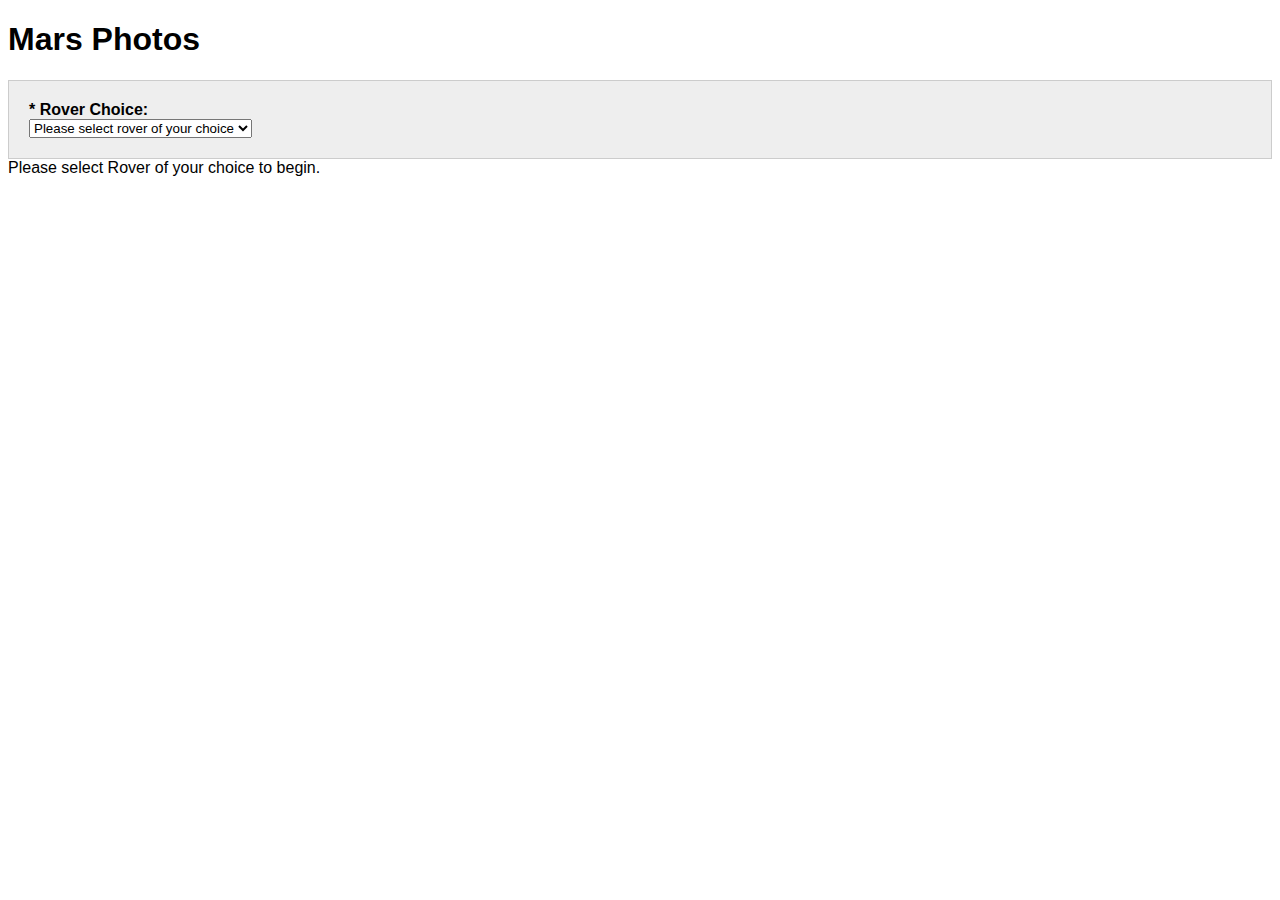
<file: globe/index.html>
<!DOCTYPE html>
<html>
    <head>
        <title>Mars Photos</title>
        <meta name="viewport" content="width=device-width, initial-scale=1.0">
        <style type="text/css">
        /** 
         * This section sould be stored in separate file. 
         * Example: /css/marsphotos.css
         */            
            body{
                font-family: "Source Sans Pro",sans-serif, "Lucida Grande", "Lucida Sans","Lucida Sans Unicode ",arial,helvetica;
            }

            .error{
                color: #C74427;
                font-weight:bold;
            }

            label{
                font-weight:bold;
                display:block;
            }

            #contents{
                position:relative;
                display:block;
                margin:auto;
            }

            #contents #forpopup{
                width:100%;
                height:100%;
                display:block;
                z-index:1000;
                position:fixed;
                background-color: rgba(255, 255, 255, 0.8);
                display:none;
                z-index: 1000;
            }

            #contents #popup{
                display:block;
                position:fixed;
                margin:0 auto;    
                top:0px;
                z-index: 1010;
                text-align:center;
                vertical-align: middle;
                width:80%;
                height:80%;
                padding:10px;            
            }

            #contents #popup img{
                margin:auto;
                padding:10px;
                border:1px solid #cccccc;
                background-color:#ffffff;

            }


            #exploreform{
                border:1px solid #cccccc;
                background-color:#eeeeee;
                display:block;
                padding:10px;
            }

            #exploreform #roverdependent{ display:none; }

            #exploreform .wrapper{
                padding:10px;
                display:block;
                float:left;
            }        
            
            #exploreform .requireddates{
                display:block;
                position:relative;
                max-width:700px;
                float:left;
            }            

            #results{
                clear:both;
            }


            #results .cameraheader{
                clear:both;
            }

            #results .imageobjectinfo{
                margin:auto;
            }

            #results .imageobjectinfo .roverimage{
                border:1px solid #cccccc;
                padding:10px;
                margin:10px;
                float:left;
            }

            #results .imageobjectinfo .roverimage .thumbimage{
                width:100px;
                float:left;
                height:100px;
                padding-right:10px;
            }        
            
            #results .imageobjectinfo .roverimage .camera_name{
                width:100px;
                float:right;
                height:100px;
                padding-right:10px;
                font-size:10px;
            }        
            

            #pager{
                border:1px solid #cccccc;
                background-color:#eeeeee;
                display:block;
                padding:10px;
                min-height:20px;
                text-align:center;
                position:relative;
            }
            
            #pager .nextresults{
                display:block;
                float:right;
            }

            #pager .prevresults{
                display:block;
                float:left;
            }

        </style>

        <script src="https://code.jquery.com/jquery-2.2.3.min.js"></script>

<script>
/** 
 * This section sould be stored in separate file. 
 * Example: /javascript/marsphotos.js
 */
    var sol = '0';
    var earth_date = '';
    var camera_name = '';
    var api_key = 'LeATHlsoxSJo6JGxQrNQwpA71ANMDATfLHoF0wjB';
    var page_num = 1;
    var rover = '';
    var rovers = ['curiosity', 'opportunity', 'spirit'];
    var rover_object = {};
    var rover_sprit_object = {};
    var rover_opportunity_object = {};
    var rover_curiosity_object = {};

    /**
     * Fetching data and determines if the call was successful or not. 
     */
    function fetchData(rover_id) {
        var url = getApiUrl(rover_id);
        //url = '';
        $("#pageinfo").html('Api Call: ' + url);
        $("#results").text("");

        var data = $.getJSON(url, function () {

        })
                .done(function (data) {
                    successfulCall(data);
                    showDescriptions();
                    printCameras();
                    initializeOverlay();
                })
                .fail(function () {

                    $("#pager").hide();
                    printCameras();
                    if (typeof (data) !== 'undefined') {
                        $("#results").html('<div class="">' + (JSON.parse(data.responseText)).errors + '.</div>');
                        return false;
                    } else {
                        $("#results").html('<div class="error">' + friendlyErrorMessage(rover_id) + '</div>');
                        return false;
                    }
                });
    }

    /** 
     * 
     * This function is called when API returns without an error.  It also assignes
     * rover objects for the first successful call.
     * @param {object} takes object that was returned by calling API url. 
     */
    function successfulCall(data) {

        var current_camera = '';
        $.each(data, function (index, photos) {
            if( jQuery.isEmptyObject( photos )  === true ){
                $("#results").text("No Photos Found");
                $(".nextresults").text("");
                $("#pagenum").text("Page " + page_num);
                return null;
            }
            $.each(photos, function (photo_index, photo_obj) {

                var image_object = imageObject(photo_obj);
                if (photo_index === 0) {
                    switch (rover_id) {
                        case 'curiosity':
                            if (jQuery.isEmptyObject(rover_curiosity_object) === true)
                                rover_curiosity_object = image_object.rover_info;
                                rover_object = rover_curiosity_object;
                            break;
                        case 'opportunity':
                            if (jQuery.isEmptyObject(rover_opportunity_object) === true)
                                rover_opportunity_object = image_object.rover_info;
                                rover_object = rover_opportunity_object;
                            break;
                        case 'spirit':
                            if (jQuery.isEmptyObject(rover_sprit_object) === true)
                                rover_sprit_object = image_object.rover_info;
                                rover_object = rover_sprit_object;
                            break;
                    }
                } 
                // Display camera name
                if (current_camera !== image_object.camera_id) {
                    $("#results").append('<h2 class="cameraheader"><a href="#" class="cameraheaderlink" id="' + image_object.camera_name + '">' + image_object.camera_fullname + '</a></h2>');
                    current_camera = image_object.camera_id;
                }
                // Prepare results
                $("#results").append(image_object.printImageList());
                if( photo_index === 24 ){
                    html_text = '';
                    if( page_num > 1 ){
                        html_text += ' <span class="pager"><a href="#" class="prevresults">Previous Results</a></span> ' ;
                    }

                    html_text += ' <span class="page"><a href="#" class="nextresults">Next Results</a></span> ' ;
                    html_text += '<span id=pagenum">Page ' + page_num + '</span>';
                    $("#pager").html( html_text );

                }
            });

        });

    }

    /**
     * If information is available, this function will show information to users
     * to assist in exploring the data.
     */
    function showDescriptions() {
        if (jQuery.isEmptyObject(rover_object) === false) {
            $("#rovermaxsol").text(rover_object.max_sol);
            $("#soldate input").attr("max", rover_object.max_sol);
            $("#soldesc").show();

            $("#rovermaxdate").text(rover_object.max_date);
            $("#earthdate input").attr("max", rover_object.max_date);
            $("#roverlandingdate").text(rover_object.landing_date);
            $("#earthdate input").attr("min", rover_object.landing_date);
            $("#eddesc").show();
        }
    }

    /**
     * This function generates new camera list based on Rover ID, which was part of
     * JSON data. rover_object is assigned at time of fetching data.
     */
    function printCameras() {
        if (jQuery.isEmptyObject(rover_object) === false) {
            var cameralist = rover_object.cameras;
            if (jQuery.isEmptyObject(cameralist) === false) {
                $("#camera_list").text("");
                $("#camera_list").append('<option value="">All ' + rover_object.name + ' Cameras</option>');
                $.each(cameralist, function (index, cameraobject) {
                    $("#camera_list").append('<option value="' + cameraobject.name + '" ' + (cameraobject.name === camera_name ? 'selected' : '') + '>' + cameraobject.full_name + '</option>');
                });
            }
        }
    }


    /** 
     * Construct URL to retrieve JSON Data.  
     * @param {string} takes rover_id that is one of rovers array.
     * @returns {String} returns URL to call NASA Mars Photo API.
     */
    function getApiUrl(rover_id) {
        if (rover_id === null || rover_id === "" || typeof (rover_id) === 'undefined')
            return '';
        if (jQuery.inArray(rover_id, rovers) < 0)
            return '';

        var temp_text = 'https://api.nasa.gov/mars-photos/api/v1/rovers/' + rover_id + '/photos';


        if (sol !== '' && sol !== null && typeof (sol) !== 'undefined') {
            temp_text += '?sol=' + sol;
        } else {
            temp_text += '?earth_date=' + earth_date;
        }

        if (camera_name !== '' && camera_name !== null && typeof (camera_name) !== 'undefined') {
            temp_text += '&camera=' + camera_name;
        }

        if (page_num !== '' && page_num !== null && typeof (page_num) !== 'undefined') {
            if( page_num < 1 ) page_num = 1;
            temp_text += '&page=' + page_num;
        }

        if (api_key === '' || api_key === null || typeof (api_key) === 'undefined') {
            api_key = 'DEMO_KEY';
        }

        temp_text += '&api_key=' + api_key;
        return temp_text;
    }

    /** 
     * Creates new object for Mars Photo with information.
     * @param {type} object
     * @returns {_L211}
     */
    function imageObject(object) {
        if (object === null || object === "" || typeof (object) === 'undefined')
            return null;

        return new function () {
            this.id = object.id;
            this.sol = object.sol;
            this.img_src = object.img_src;
            this.thum_img = object.img_src;
            this.earth_date = object.earth_date;

            this.camera_info = object.camera;
            this.camera_id = this.camera_info.id;
            this.camera_name = this.camera_info.name;
            this.camera_fullname = this.camera_info.full_name;

            this.rover_info = object.rover;
            this.rover_id = this.rover_info.name.toLowerCase();
            this.rover_name = this.rover_info.name;
            this.rover_landing_date = this.rover_info.landing_date;
            this.rover_max_sol = this.rover_info.max_sol;
            this.rover_max_date = this.rover_info.max_date;
            this.rover_total_photos = this.rover_info.total_photos;
            this.rover_cameras = this.rover_info.cameras;

            this.printImageList = function () {
                var line_sep = "\n";
                var text = '<div id="' + this.rover_id + '_' + this.camera_id + '_' + this.id + '" class="imageobjectinfo">';
                text += '<div class="row">' + line_sep;
                text += '  <div class="roverimage">' + line_sep;
                text += '    <a href="' + this.img_src + '">' + line_sep;
                text += '      <img class="thumbimage" src="' + this.thum_img + '" alt="Image from ' + this.camera_fullname + '"/>' + line_sep;
                text += '    </a>' + line_sep;
                text += '    <div class="camera_name">' + line_sep;
                text += '        Camera: ' + this.camera_fullname + '<br />' + line_sep;
                text += '        Sol: ' + this.sol + '<br />' + line_sep;
                text += '        Earth Date: ' + this.earth_date + '<br />' + line_sep;
                text += '    </div>' + line_sep;
                text += '  </div>' + line_sep;
                text += '</div>' + line_sep;
                text += '</div>' + line_sep;
                return text;
            }
        }
    }

    function initializeOverlay() {
        var popupwidth = $(window).width() - 100;
        var popupheight = $(window).height() - 100;

        $("#forpopup").css("height", $(window).height());
        $("#popup").css("background-size", popupwidth + 'px ' + popupheight + 'px');
    }


    function clearAll() {
        $("#rover_list").val("");
        $("#camear_list").val("");
        $("#earthdate input").val("");
        $("#soldate input").val("0");
        $("#results").text("Please select Rover of your choice to begin.");
        $('#roverdependent').hide();
        page_num = 1;
	sol = 0;
	earth_date = '';
    }

    function closePopup() {
        $("#forpopup").hide();
        $("#popup").hide();
        $("#popup").html("");
    }

    function showPopup() {
        $("#forpopup").show();
        $("#popup").show();
    }

    function friendlyErrorMessage(rover_id) {
        if (rover_id === '')
            return 'Please select Rover of your choice to begin.';

        if (sol === '' && earth_date === '') {
            return 'Please select either Sol or Earth Date.';
        }

        return "Houston, we have a problem! and Huston has been notified.";
    }

</script>

        <script>
            $(document).ready(function () {
                closePopup();
                clearAll();
                $(".hidedesc").hide();
                $("#pager").hide();
                $("#pageinfo").hide();
                
                /*
                 * When a rover is chosen, it changes the data based on the choice.
                 */
                $("#exploreform #rover_list").change(function () {
                    rover_id = $(this).val();
                    camera_name = '';
                    $('#exploreform #roverdependent').show();
                    fetchData(rover_id);
                    $("#pager").show();
                    $("#pageinfo").show();
                });

                /**
                 * When a camera is chosen, it changes the data based on the choice.
                 */
                $("#exploreform #camera_list").change(function () {
                    camera_name = $(this).val();
                    if (camera_name === 'ALL') camera_name = '';
                    page_num = 1;
                    fetchData(rover_id);
                });

                /**
                 * Clears all the values to start from scratch.
                 */
                $("#clear").click(function () {
                    $("#exploreform #rover_list").val("");
                    clearAll();
                    return false;
                });

                /**
                 * When results area is clicked, it determines what area of results been clicked.
                 * 
                 * When Thumbnail image is clicked, it caculates image size and initiate a modal.
                 * 
                 * When header link is clicked, it filters the results based on camera choice.
                 */
                $("#results").on('click', function (e) {

                    if (e.target.className === 'thumbimage') {
                        var current_image_location = e.target.currentSrc;
                        var popup_width = $(window).width() - 100;
                        var popup_height = $(window).height() - 100;
                        var max_width = '';
                        var max_height = '';

                        $('<img src="' + current_image_location + '" />').load(function () {
                            var image_width = this.width;
                            var image_height = this.height;

                            if (image_width > popup_width) max_width = popup_width;
                            else max_width = image_width;
                            
                            if (image_height > popup_height) max_height = popup_height;
                            else max_height = image_height;

                            $("#forpopup").css('height', $(window).height());
                            $("#popup").css('width', max_width + 'px');
                            $("#popup").css('height', max_height + 'px');
                            $("#popup").css('margin-left', ((($(window).width() - max_width) / 2) - 20) + 'px');
                            $("#popup").css('margin-top', ((($(window).height() - max_height) / 2) - 20) + 'px');
                            $("#popup img").css('max-width', max_width + 'px');
                            $("#popup img").css('max-height', max_height + 'px');
                        });

                        showPopup();

                        $("#popup").html('<img src="' + current_image_location + '" alt="">');
                        return false;
                    } else if (e.target.className === 'cameraheaderlink') {
                        camera_name = e.target.id;
                        page_num = 1;
                        fetchData(rover_id);
                        return false;
                    } 

                    
                });

                $("#pager").on('click', function (e) {
                    if( e.target.className === 'nextresults' ){
                      page_num  = ++page_num;
                      fetchData(rover_id);
                      return false;
                    } else if( e.target.className === 'prevresults' ){
                        page_num = --page_num;
                        if( page_num < 1 ) page_num = 1;
                        fetchData( rover_id );
                        return false;
                    }
                    
                    return false;
                });

                /**
                 * For Earth Date entry
                 * keyCode 13 is enter key.  Once key is pressed, it is blured to call
                 * focsout action.
                 **/
               $("#exploreform #earthdate input").on('keypress', function (e) {
                    if (e.type === 'keypress' && e.keyCode === 13){
                        $(this).blur();
                        return false;
                    }
                });

                /**
                 * For Earth Date entry
                 * When the earth date is entered, it caculates the date that is within the appropriate dates
                 * and produce page results accordingly.
                 */
                $("#exploreform #earthdate input").on('focusout', function (e) {                    
                    earth_date = $(this).val();
                    if( e.keyCode === 13 ) $(this).blur();
                    if (earth_date !== "") {
                        var valid_earth_date = function (earth_date) {
                            if (earth_date.length !== 10)
                                return false;
                        };
                        if (valid_earth_date !== false) {
                            if( earth_date < rover_object.landing_date ){
                                earth_date = rover_object.landing_date;
                            } else if( earth_date > rover_object.max_date ){
                                earth_date = rover_object.max_date;
                            }
                            $("#earthdate input").val( earth_date );
                            sol = '';
                            $("#earthdate input").attr("required", true);
                            $("#soldate input").removeAttr("required");
                            $("#soldate input").val("");
                            page_num = 1;

                            fetchData(rover_id);
                        }
                    } else {
                        if (sol === '') {
                            $("#earthdate input").attr("required", true);
                        }
                    }
                    return false;
                });

                /**
                 * For Sol entry
                 * keyCode 13 is enter key.  Once key is pressed, it is blured to call
                 * focsout action.
                 **/
                $("#exploreform #soldate input").on('keypress', function (e) {
                    if (e.type === 'keypress' && e.keyCode === 13){
                        $(this).blur();
                        return false;
                    }
                });

                /**
                 * For Sol entry
                 * When the sol is entered, it caculates the date that is within the appropriate sol
                 * and produce page results accordingly.
                 */
                $("#exploreform #soldate input").on('focusout', function () {
                    
                    sol = $(this).val();
                    if (sol !== "") {
                        if( sol < 0 ) {
                            sol = 0;
                        } else if( sol > rover_object.max_sol ){
                            sol = rover_object.max_sol;
                        }
                        $("#soldate input").val(sol);
                        earth_date = '';
                        $("#soldate input").attr("required", true);
                        $("#earthdate input").removeAttr("required");
                        $("#earthdate input").val("");
                        page_num = 1;
                        fetchData(rover_id);
                    } else {
                        if ($earth_date === '') {
                            $("#soldate input").attr("required", true);
                        }
                    }
                    return false;
                }); 
                
                /**
                 * To close the modal when user click on image itself.
                 */
                $("#popup").on('click', function () {
                    closePopup();
                    return false;
                });

                /**
                 * To close the modal when user click on outside of image itself.
                 */
                $("#forpopup").on('click', function () {
                    closePopup();
                    return false;
                });

                /**
                 * To close the modal when user presses escape key.
                 */
                $(document).on('keydown', function (e) {
                    if (e.keyCode === 27) {
                        closePopup();
                        return false;
                    }
                }); 
            });

        </script>


    </head>
    <body>
        <div id="contents">        
            <div id="popup"></div>
            <div id="forpopup"><a href="#">Close</a></div>
            <h1>Mars Photos</h1>
            <div id="exploreform">
                <form method="POST" action="#">
                    <div class="wrapper">
                        <label for="rover_list" class="required">* Rover Choice:</label>
                        <select id="rover_list" required >
                            <option value="">Please select rover of your choice</option>
                            <option value="curiosity">Curiosity</option>
                            <option value="opportunity">Opportunity</option>
                            <option value="spirit">Spirit</option>
                        </select>
                    </div>
                    <div id="roverdependent">
                        <div class="wrapper">
                            <div id="cameras">
                                <label for="camera_list">Cameras On Rover:</label>
                                <select id="camera_list">
                                    <option name="ALL" value="">All Cameras</option>
                                    <option name="FHAZ" value="FHAZ">Front Hazard Avoidance Camera</option>
                                    <option name="RHAZ" value="RHAZ">Rear Hazard Avoidance Camera</option>
                                    <option name="MAST" value="MAST">Mast Camera</option>
                                    <option name="CHEMCAM" value="CHEMCAM">Chemistry and Camera Complex</option>
                                    <option name="MAHLI" value="MAHLI">Mars Hand Lens Imager</option>
                                    <option name="MARDI" value="MARDI">Mars Descent Imager</option>
                                    <option name="NAVCAM" value="NAVCAM">Navigation Camera</option>
                                    <option name="PANCAM" value="PANCAM">Panoramic Camera</option>
                                    <option name="MINITES" value="MINITES">Miniature Thermal Emission Spectrometer (Mini-TES)</option>
                                </select>
                            </div>
                        </div>


                        <div class="requireddates">
                            <div class="required">* Please enter either Sol or Earth Date.</div>
                            <div class="wrapper">
                                <div id="soldate">                
                                    <label for="soldate">Sol (Martian Rotation):</label>
                                    <!-- type number is not supported for IE9 or earlier version -->
                                    <input type="number" name="soldate" min="0" max="1000" value="0" />
                                    <div id="soldesc" class="hidedesc">Available sol: between 0 to <span id="rovermaxsol"></span></div>
                                </div>
                            </div>
                            <div class="wrapper">
                                <div id="earthdate">
                                    <label for="earthdate">Earth Date:</label>
                                    <!-- type number is not supported for IE -->
                                    <input type="date" name="earthdate" min="2015-01-01" max="2016-01-01" />
                                    <div id="eddesc" class="hidedesc">Available earth date: between <span id="roverlandingdate"></span> and <span id="rovermaxdate"></span></div>
                                </div>
                            </div>

                        </div>
                        <div class="wrapper">
                            <div id="clear"><a href="#">Clear</a></div>
                        </div>

                    </div>
                    <div style="clear:both"></div>
                </form>
                <div style="clear:both"></div>
            </div>

            <div style="clear:both"></div>
           
            
            <div id="results">
                Please select Rover of your choice to begin.
            </div>
            <div style="clear:both"></div>


            <div id="pager"></div>
        </div>
    </body>
</html>
</file>
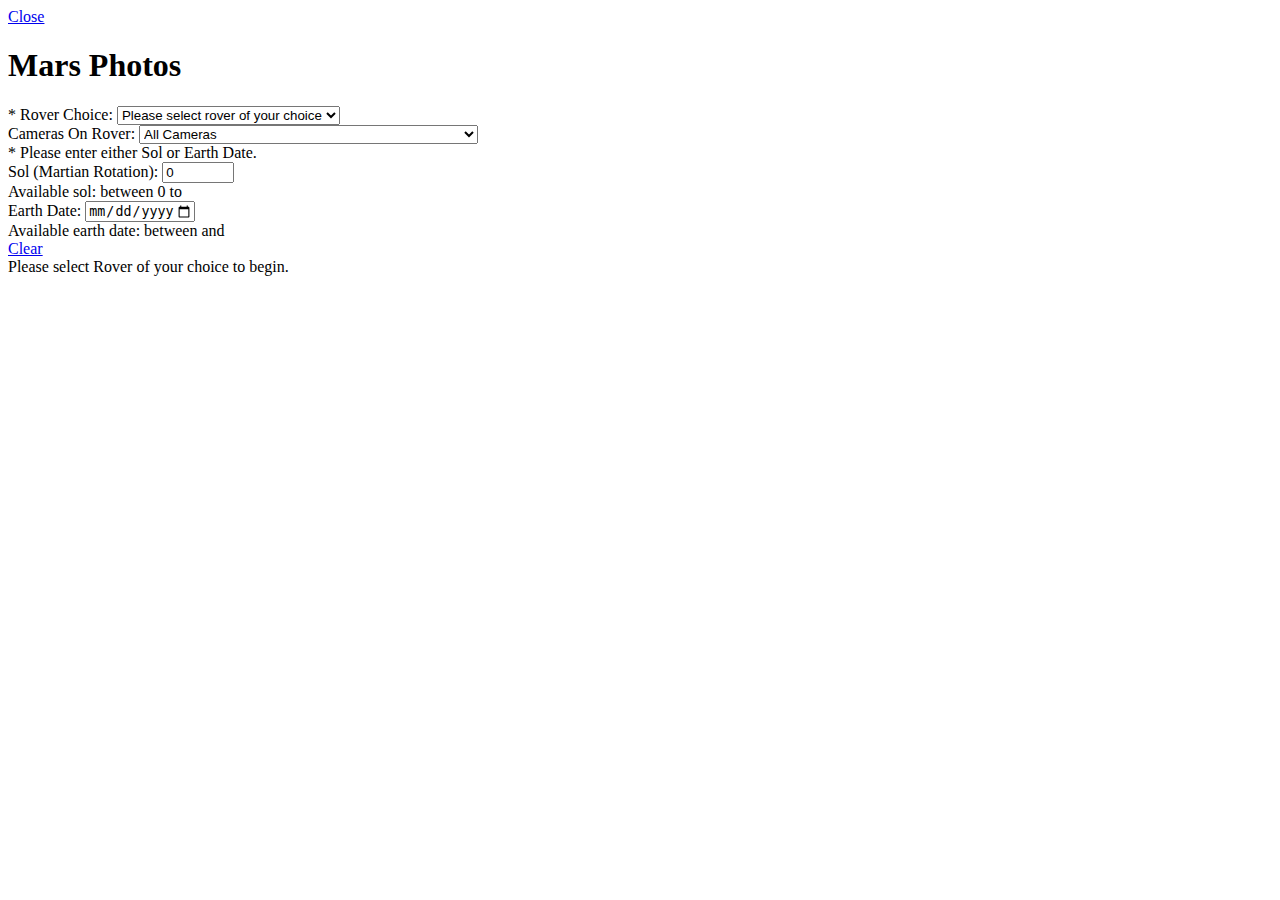
<file: marsphotos/index.html>
<!DOCTYPE html>
<html>
    <head>
        <title>Mars Photos</title>
        <meta name="viewport" content="width=device-width, initial-scale=1.0">

        <link rel="stylesheet" href="/marsphotos/css/marsphotos.css.php"></link>

        <script src="/marsphotos/javascript/jquery.min.js"></script>
	<script src="/marsphotos/javascript/marsphotos.js.php"></script>
	<script src="/marsphotos/javascript/action.js.php"></script>
    </head>
    <body>
        <div id="contents">        
            <div id="popup"></div>
            <div id="forpopup"><a href="#">Close</a></div>
            <h1>Mars Photos</h1>
            <div id="exploreform">
                <form method="POST" action="#">
                    <div class="wrapper">
                        <label for="rover_list" class="required">* Rover Choice:</label>
                        <select id="rover_list" required >
                            <option value="">Please select rover of your choice</option>
                            <option value="curiosity">Curiosity</option>
                            <option value="opportunity">Opportunity</option>
                            <option value="spirit">Spirit</option>
                        </select>
                    </div>
                    <div id="roverdependent">
                        <div class="wrapper">
                            <div id="cameras">
                                <label for="camera_list">Cameras On Rover:</label>
                                <select id="camera_list">
                                    <option name="ALL" value="">All Cameras</option>
                                    <option name="FHAZ" value="FHAZ">Front Hazard Avoidance Camera</option>
                                    <option name="RHAZ" value="RHAZ">Rear Hazard Avoidance Camera</option>
                                    <option name="MAST" value="MAST">Mast Camera</option>
                                    <option name="CHEMCAM" value="CHEMCAM">Chemistry and Camera Complex</option>
                                    <option name="MAHLI" value="MAHLI">Mars Hand Lens Imager</option>
                                    <option name="MARDI" value="MARDI">Mars Descent Imager</option>
                                    <option name="NAVCAM" value="NAVCAM">Navigation Camera</option>
                                    <option name="PANCAM" value="PANCAM">Panoramic Camera</option>
                                    <option name="MINITES" value="MINITES">Miniature Thermal Emission Spectrometer (Mini-TES)</option>
                                </select>
                            </div>
                        </div>


                        <div class="requireddates">
                            <div class="required">* Please enter either Sol or Earth Date.</div>
                            <div class="wrapper">
                                <div id="soldate">                
                                    <label for="soldate">Sol (Martian Rotation):</label>
                                    <!-- type number is not supported for IE9 or earlier version -->
                                    <input type="number" name="soldate" min="0" max="1000" value="0" />
                                    <div id="soldesc" class="hidedesc">Available sol: between 0 to <span id="rovermaxsol"></span></div>
                                </div>
                            </div>
                            <div class="wrapper">
                                <div id="earthdate">
                                    <label for="earthdate">Earth Date:</label>
                                    <!-- type number is not supported for IE -->
                                    <input type="date" name="earthdate" min="2015-01-01" max="2016-01-01" />
                                    <div id="eddesc" class="hidedesc">Available earth date: between <span id="roverlandingdate"></span> and <span id="rovermaxdate"></span></div>
                                </div>
                            </div>

                        </div>
                        <div class="wrapper">
                            <div id="clear"><a href="#">Clear</a></div>
                        </div>

                    </div>
                    <div style="clear:both"></div>
                </form>
                <div style="clear:both"></div>
            </div>

            <div style="clear:both"></div>
           
            
            <div id="results">
                Please select Rover of your choice to begin.
            </div>
            <div style="clear:both"></div>


            <div id="pager"></div>
        </div>
    </body>
</html>
</file>
